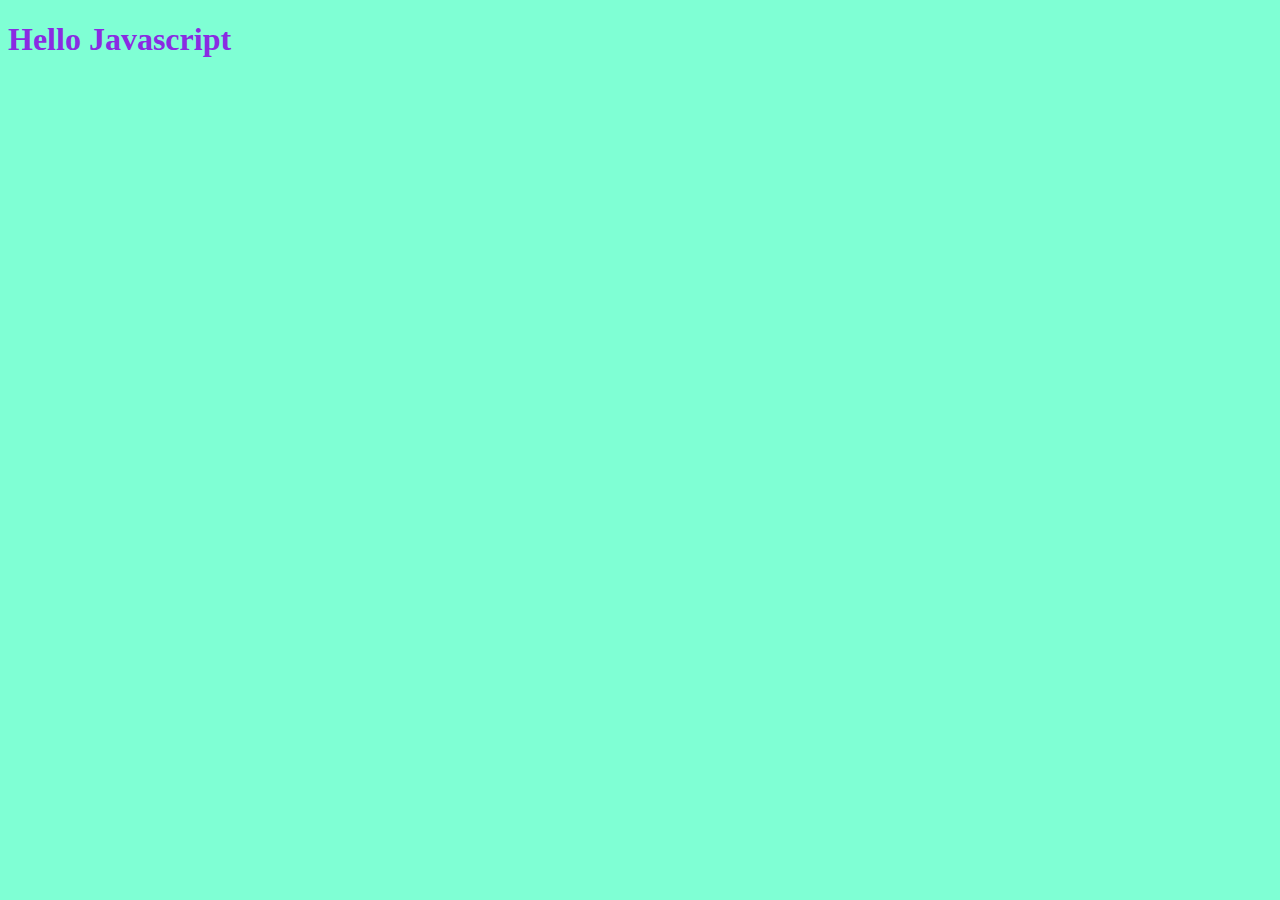
<file: index.html>
<!DOCTYPE html>
<html lang="en">

<head>
    <meta charset="UTF-8">
    <meta http-equiv="X-UA-Compatible" content="IE=edge">
    <meta name="viewport" content="width=device-width, initial-scale=1.0">
    <title>Hello JS</title>
    <link rel="stylesheet" href="css.css">
    <style>
        body {
            background-color: aquamarine;
        }
    </style>
</head>

<body>
    <h1>Hello Javascript</h1>

    <script>

        for (let i = 1; i <= 5; i++) {
            console.log(i);
        }
    </script>
    <script src="script.js"></script>
</body>

</html>
</file>
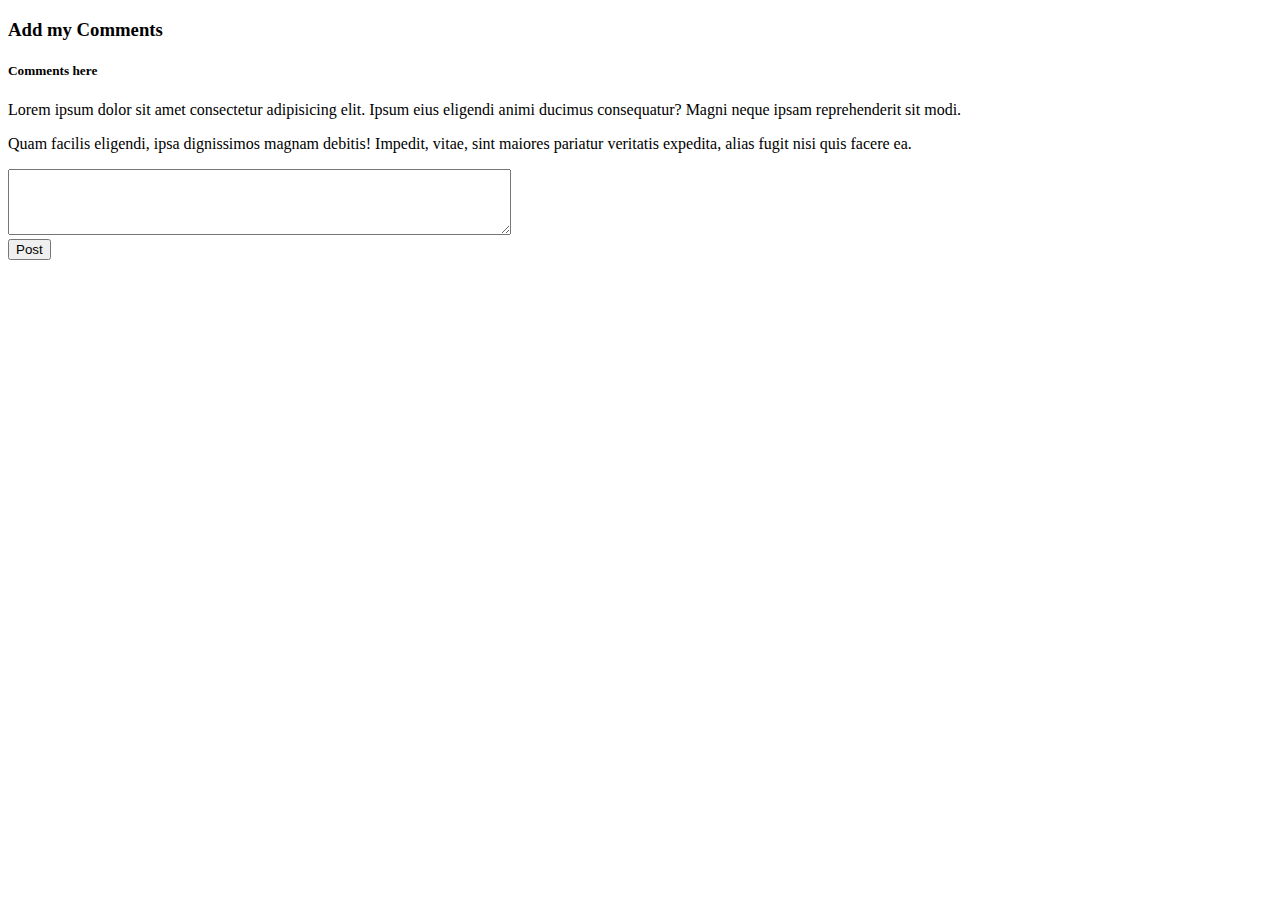
<file: comment.html>
<!DOCTYPE html>
<html lang="en">

<head>
    <meta charset="UTF-8">
    <meta http-equiv="X-UA-Compatible" content="IE=edge">
    <meta name="viewport" content="width=device-width, initial-scale=1.0">
    <title>Comments</title>
</head>

<body>
    <h3>Add my Comments</h3>
    <section>
        <h5>Comments here</h5>
        <div id="comment-container">
            <p>Lorem ipsum dolor sit amet consectetur adipisicing elit. Ipsum eius eligendi animi ducimus consequatur?
                Magni neque ipsam reprehenderit sit modi.</p>
            <p>Quam facilis eligendi, ipsa dignissimos magnam debitis! Impedit, vitae, sint maiores pariatur veritatis
                expedita, alias fugit nisi quis facere ea.</p>

        </div>
        <div>

            <textarea name="" id="comment-text" cols="60" rows="4"></textarea>
            <br>
            <button id="btn-id">Post</button>
        </div>
    </section>
    <script>
        document.getElementById('btn-id').addEventListener('click', function () {
            const commentBox = document.getElementById('comment-text');
            const newComment = document.createElement('p');
            newComment.innerText = commentBox.value;
            const updateComment = document.getElementById('comment-container');
            updateComment.appendChild(newComment);
            commentBox.value = '';
        })


    </script>
</body>

</html>
</file>
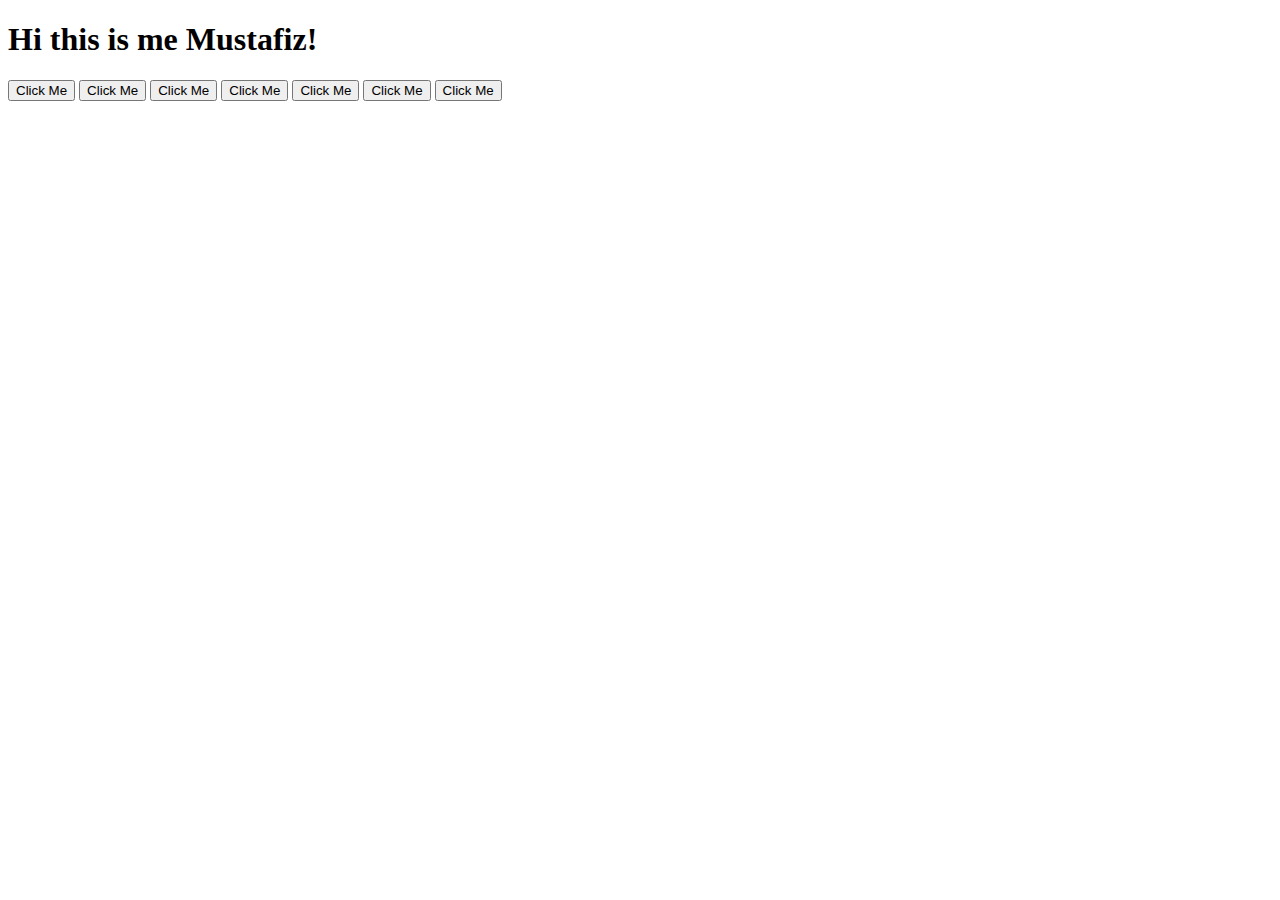
<file: dom-events.html>
<!DOCTYPE html>
<html lang="en">

<head>
    <meta charset="UTF-8">
    <meta http-equiv="X-UA-Compatible" content="IE=edge">
    <meta name="viewport" content="width=device-width, initial-scale=1.0">
    <title>Events</title>
</head>

<body>
    <h1 onclick="alert('chiku')">Hi this is me Mustafiz!</h1>
    <button onclick="document.body.style.backgroundColor='yellow'">Click Me</button>
    <button onclick="makeRed()">Click Me</button>
    <button id="button-id">Click Me</button>
    <button id="greenid">Click Me</button>
    <button id="make-gray">Click Me</button>
    <button id="lightblue">Click Me</button>
    <button id="light-blue">Click Me</button>
    <script src="events.js"></script>
    <script>

    </script>
</body>

</html>
</file>
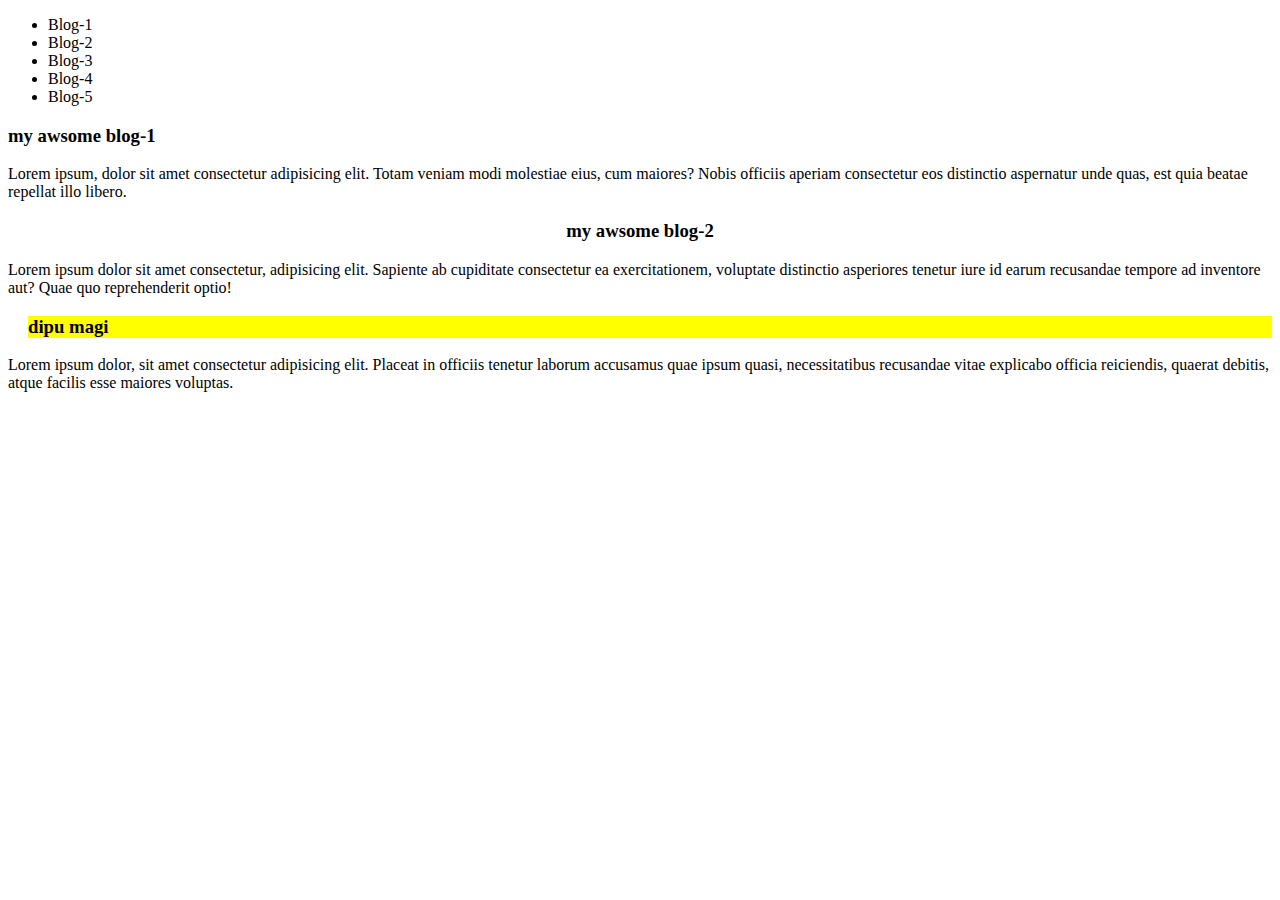
<file: dom.html>
<!DOCTYPE html>
<html lang="en">

<head>
    <meta charset="UTF-8">
    <meta http-equiv="X-UA-Compatible" content="IE=edge">
    <meta name="viewport" content="width=device-width, initial-scale=1.0">
    <title>Document</title>
    <style>
        /* #second-title {
            background-color: blue;
        } */
    </style>
</head>

<body>
    <header>
        <ul id="list-blogs">
            <li>Blog-1</li>
            <li>Blog-2</li>
            <li>Blog-3</li>
            <li>Blog-4</li>
        </ul>
    </header>
    <main>
        <section>
            <article id="first-article">
                <h3>my awsome blog-1</h3>
                <p>Lorem ipsum, dolor sit amet consectetur adipisicing elit. Totam veniam modi molestiae eius, cum
                    maiores? Nobis officiis aperiam consectetur eos distinctio aspernatur unde quas, est quia beatae
                    repellat illo libero.</p>
            </article>
            <article>
                <h3 id="second-title">my awsome blog-2</h3>
                <p>Lorem ipsum dolor sit amet consectetur, adipisicing elit. Sapiente ab cupiditate consectetur ea
                    exercitationem, voluptate distinctio asperiores tenetur iure id earum recusandae tempore ad
                    inventore aut? Quae quo reprehenderit optio!</p>
            </article>
            <article>
                <h3 id="third">my awsome blog-3</h3>
                <p>Lorem ipsum dolor, sit amet consectetur adipisicing elit. Placeat in officiis tenetur laborum
                    accusamus quae ipsum quasi, necessitatibus recusandae vitae explicabo officia reiciendis, quaerat
                    debitis, atque facilis esse maiores voluptas.</p>
            </article>
        </section>
    </main>
    <script>
        const student = { name: "mustafiz", age: 16, height: 13 }
        // console.log(document.body);
        const blogTitles = document.getElementsByTagName('h3');
        for (const h3 of blogTitles) {
            // console.log(h3);
        }

        const blogDetails = document.getElementsByTagName('p');
        for (const p of blogDetails) {
            // console.log(p);
        }
        const secondTitle = document.getElementById('second-title');
        secondTitle.style.textAlign = 'center';
        const title = document.getElementById('third');
        title.innerText = "dipu magi";
        title.style.backgroundColor = 'yellow';
        title.style.marginLeft = '20px';
        const li = document.createElement('li');
        li.innerText = 'Blog-5';
        const ul = document.getElementById('list-blogs');
        ul.appendChild(li);


    </script>
</body>

</html>
</file>
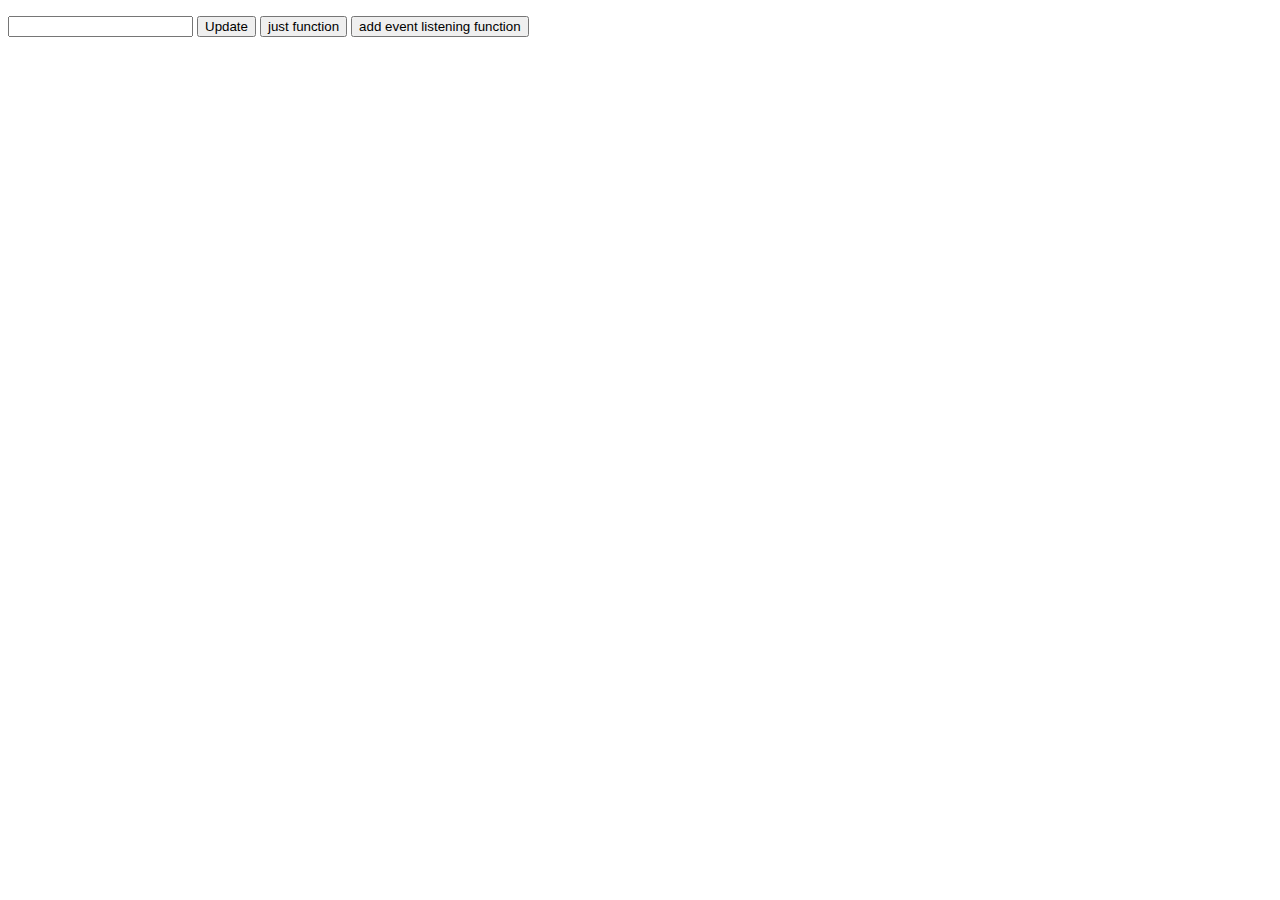
<file: event-summary.html>
<!DOCTYPE html>
<html lang="en">

<head>
    <meta charset="UTF-8">
    <meta http-equiv="X-UA-Compatible" content="IE=edge">
    <meta name="viewport" content="width=device-width, initial-scale=1.0">
    <title>Document</title>
</head>

<body>
    <p id="clicking-method"></p>
    <input id="input-field" type="text">
    <button id="update-button">Update</button>
    <button onclick="justfunction()">
        just function
    </button>
    <button id="event-button">
        add event listening function
    </button>
    <script>
        function justfunction() {
            const p = document.getElementById('clicking-method');
            p.innerText = "set by using function";
        }

        document.getElementById('event-button').addEventListener('click', function () {
            const secondButton = document.getElementById('clicking-method');
            secondButton.innerText = "dipu ekta magi,she meyeder curtigun pore";
        })


        document.getElementById('update-button').addEventListener('click', function () {
            const inputField = document.getElementById('input-field');
            const p = document.getElementById('clicking-method');
            p.innerText = inputField.value;
            inputField.value = '';

        })

    </script>
</body>

</html>
</file>
<file: css.css>
body{
    background-color: brown;
}
h1{
    color: blueviolet;
}
</file>
